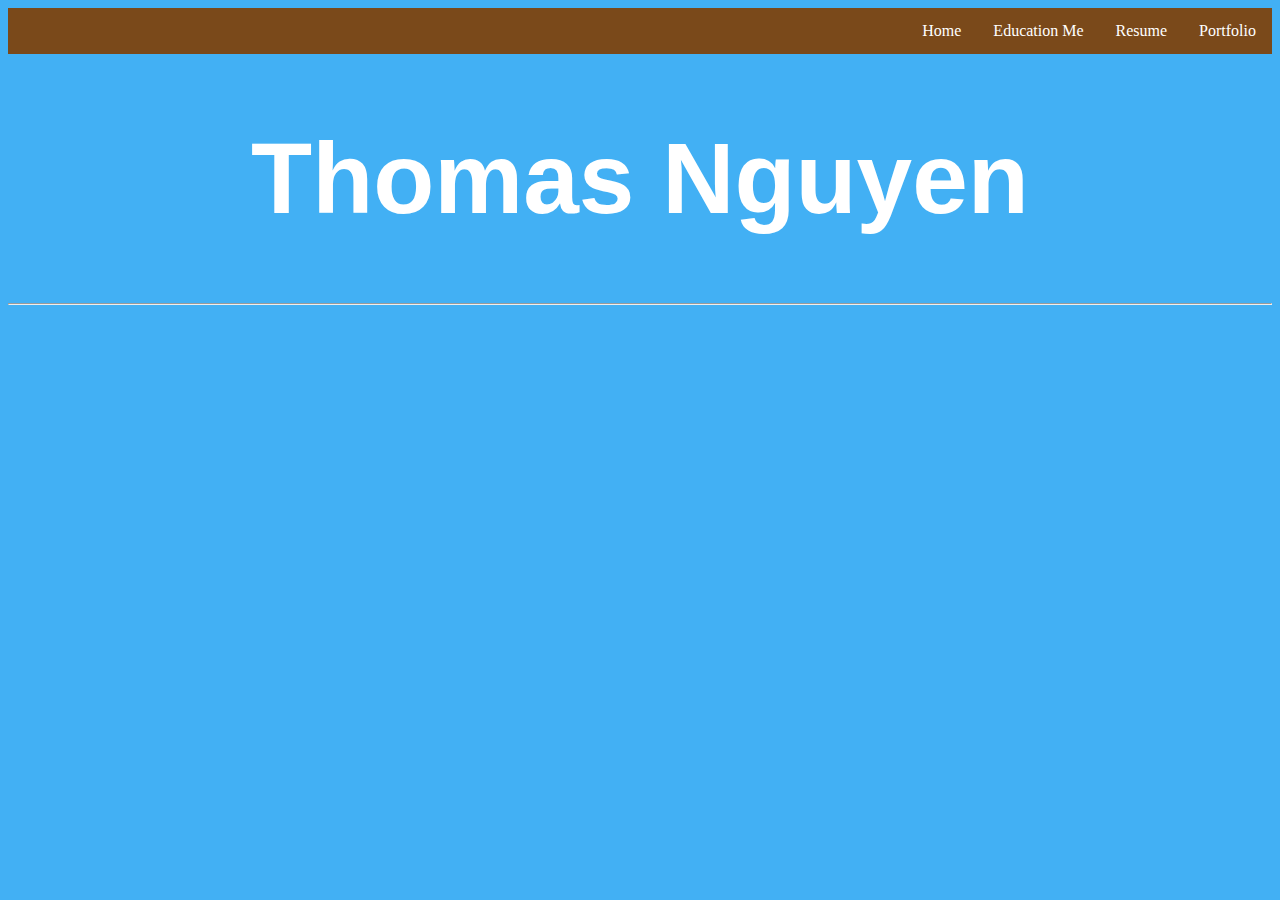
<file: index.html>
<?doctype html>
<html lang="en">
    <head>
        <title>Home Page</title>
        <link rel="stylesheet" href="style.css" type="text/css">
    </head>
    <body>
        <ul id="nav">
            <li><a href="portfolio.html">Portfolio</a></li>
            <li><a href="resume.html">Resume</a></li>
            <li><a href="education.html">Education Me</a></li>
            <li><a href="index.html">Home</a></li>
        </ul>
        <h1 id="name1">Thomas Nguyen</h1>
        <hr>

    </body>
</html>
</file>
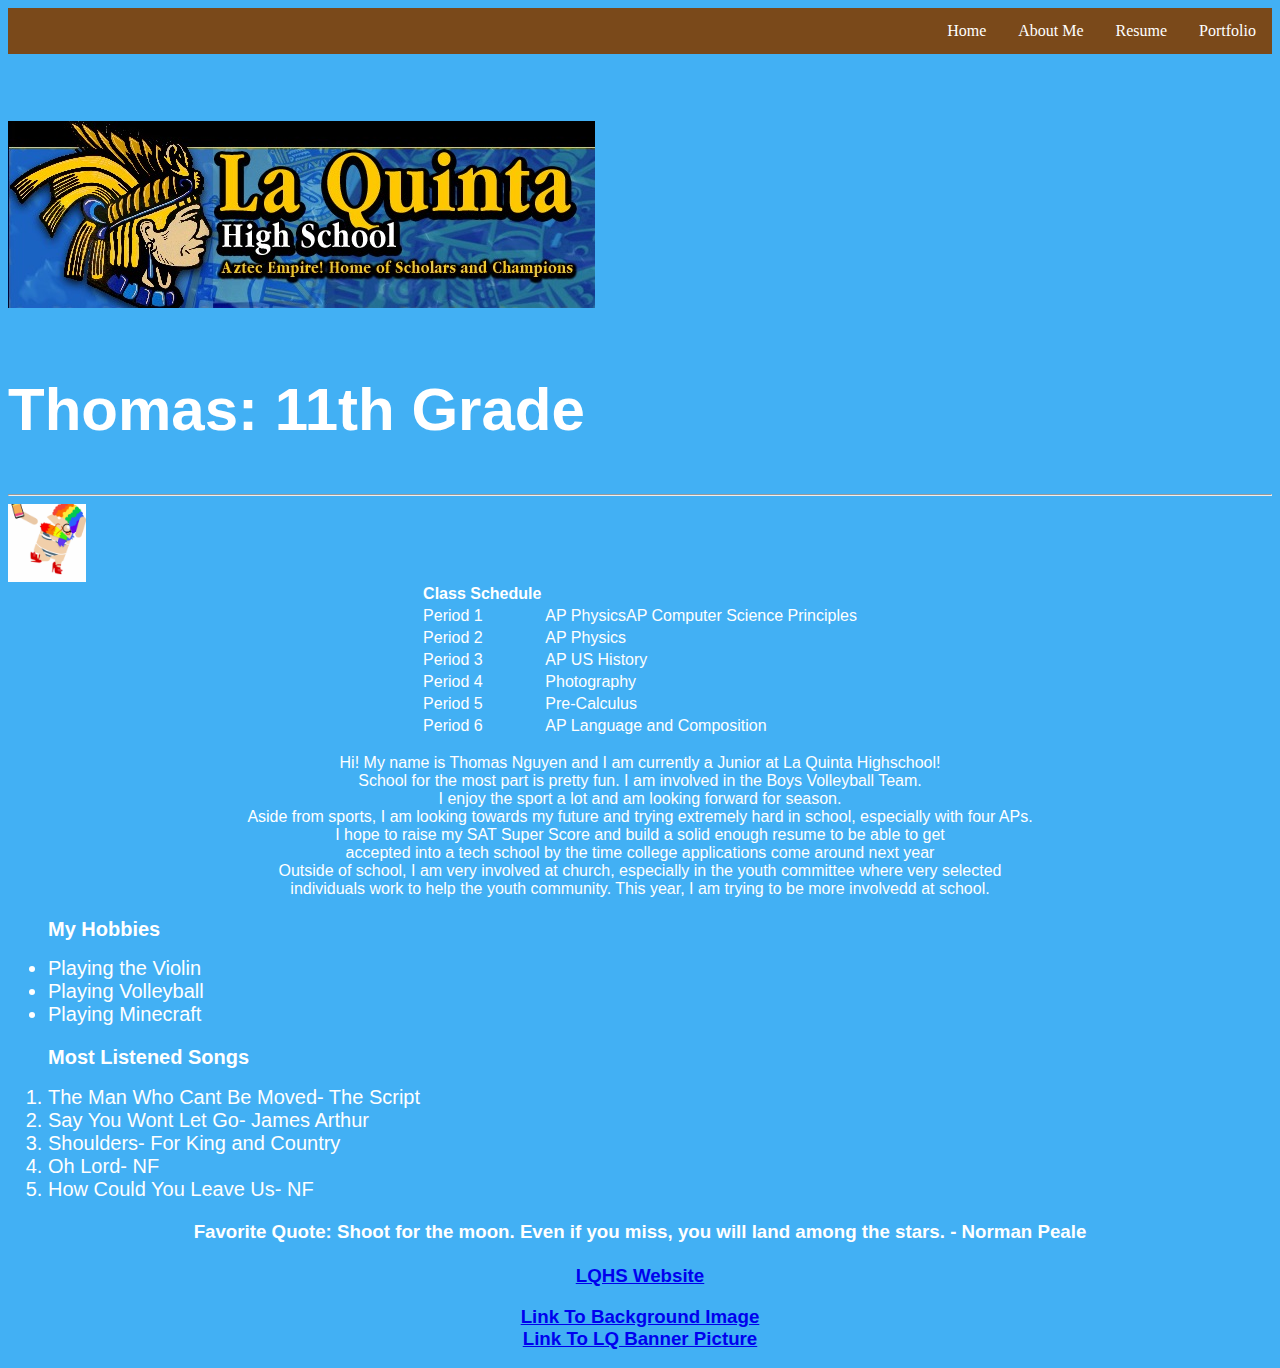
<file: aboutme.html>
<?doctype html>
<html lang="en">
    <head>
        <title>About Me</title>
        <link rel="stylesheet" href="style.css" type="text/css">
    </head>
    <body>
        <ul id="nav">
            <li><a href="portfolio.html">Portfolio</a></li>
            <li><a href="resume.html">Resume</a></li>
            <li><a href="aboutme.html">About Me</a></li>
            <li><a href="index.html">Home</a></li>
        </ul>
        <h1 id="Thomas"><img src="images/LQ.jpg"</h1>
        <h2 id="Yuh">Thomas: 11th Grade</h2>
        <hr>
        <div id="gif">
            <img src="images/gif.gif"
            heightt="78" width="78">        </div>
        <table align="center">
            <font size="20px">
                <th>Class Schedule</th>
                <tr><td>Period 1</td><td>AP PhysicsAP Computer Science Principles</td></tr></td></tr>
                <tr><td>Period 2</td><td>AP Physics</td></tr>
                <tr><td>Period 3</td><td>AP US History</td></tr>
                <tr><td>Period 4</td><td>Photography</td></tr>
                <tr><td>Period 5</td><td>Pre-Calculus</td></tr>
                <tr><td>Period 6</td><td>AP Language and Composition</td></tr>
            </font>
        </table>
        <p>Hi! My name is Thomas Nguyen and I am currently a Junior at La Quinta Highschool!<br>
        School for the most part is pretty fun. I am involved in the Boys Volleyball Team.<br>
        I enjoy the sport a lot and am looking forward for season.<br
        >Aside from sports, I am looking towards my future and trying extremely hard in school, especially with four APs.
        <br>I hope to raise my SAT Super Score and build a solid enough resume to be able to get<br>
        accepted into a tech school by the time college applications come around next year
        <br>Outside of school, I am very involved at church, especially in the youth committee where very selected<br> individuals work to help the youth community. This year, I am trying to be more involvedd at school.</p>
        <ul id="Hey">
        <h2 id="Hey">My Hobbies</h2>
            <li>Playing the Violin</li>
            <li>Playing Volleyball</li>
            <li>Playing Minecraft</li>
        </ul>
        
        
        
        
            <ol id="YEET">
            <h2 id="Hey">Most Listened Songs</h2>
                <li>The Man Who Cant Be Moved- The Script</li>
                <li>Say You Wont Let Go- James Arthur</li>        
                <li>Shoulders- For King and Country</li>
                <li>Oh Lord- NF</li>
                <li>How Could You Leave Us- NF</li>
            </ol>
        <h3>Favorite Quote: Shoot for the moon. Even if you miss, you will land among the stars. - Norman Peale
            <br><br><a href ="http:www.laquintahs.org">LQHS Website <br>
        </h3>
    </body>
        </h3>
                <h3><a href"<a href="http://www.desktop-background.com/wallpaper/beautiful-beach-wallpaper-backgrounds-with-hd-wallpapers-kemecer-com-1063315" target="_blank"> Link To Background Image</a><br>
                <a href="https://www.google.com/url?sa=i&rct=j&q=&esrc=s&source=images&cd=&cad=rja&uact=8&ved=0ahUKEwjTnpuY9uLWAhULslQKHS1qAF4QjhwIBQ&url=http%3A%2F%2Fwww.lqaztecmusic.com%2FSite%2FHome.html&psig=AOvVaw1AD8KR4eTFSUkrUPBNWGYv&ust=1507617282161350" target="_blank"> Link To LQ Banner Picture</a><h3>

<html>
</file>
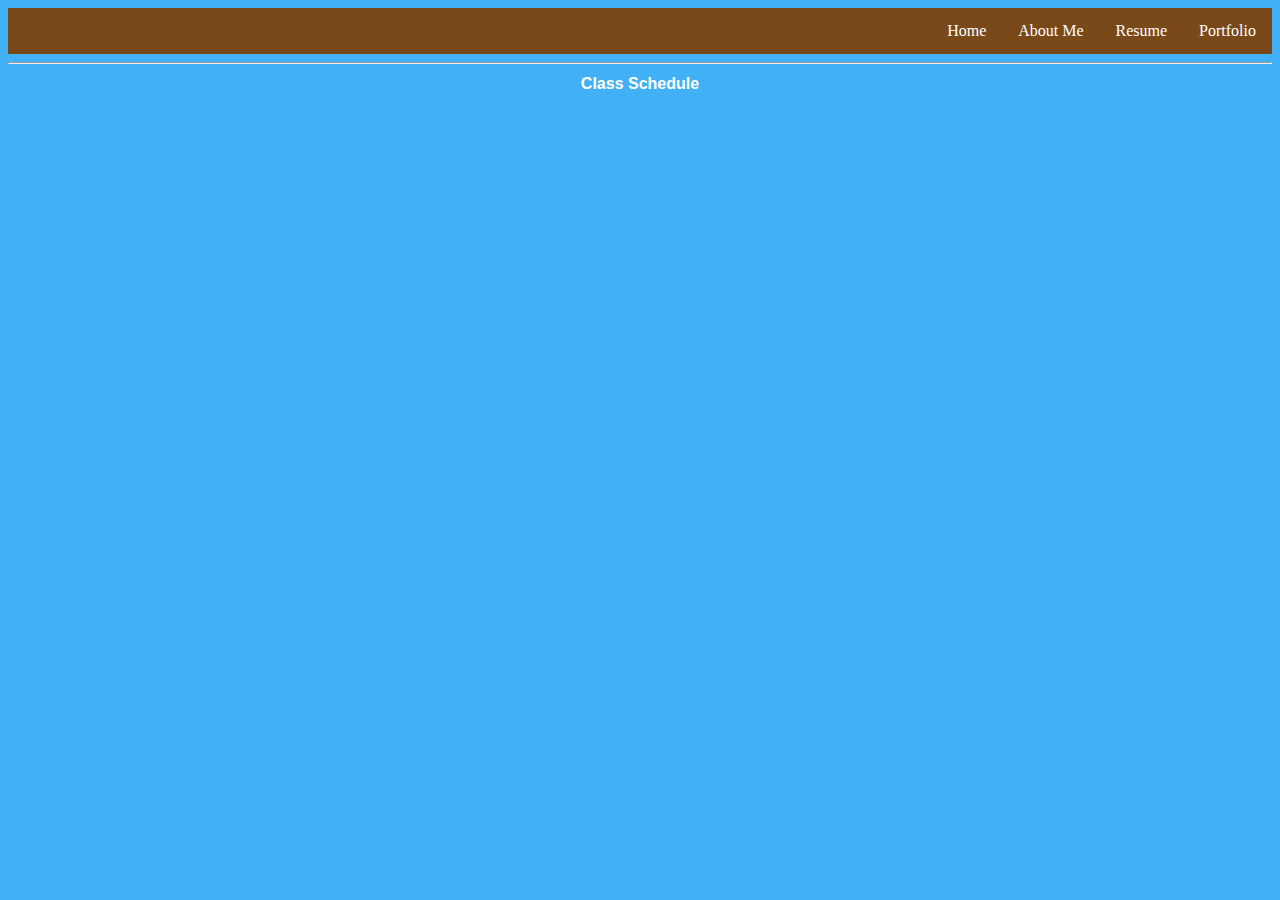
<file: education.html>
<?doctype html>
<html lang="en">
    <head>
        <title>About Me</title>
        <link rel="stylesheet" href="style.css" type="text/css">
    </head>
    <body>
        <ul id="nav">
            <li><a href="portfolio.html">Portfolio</a></li>
            <li><a href="resume.html">Resume</a></li>
            <li><a href="education.html">About Me</a></li>
            <li><a href="index.html">Home</a></li>
        </ul>
        
        <hr>
       
        <table align="center">
            <font size="20px">
                <th>Class Schedule</th>
                <tr><td>
            </font>
        </table>
        <p></p>
        <ul id="">
        <h2 id="">
        </ul>
        
        
        
        
            <ol id="">
            <h2 id="Hey">
            </ol>
        <h3>
        </h3>
    </body>
        </h3>
                <h3>

<html>
</file>
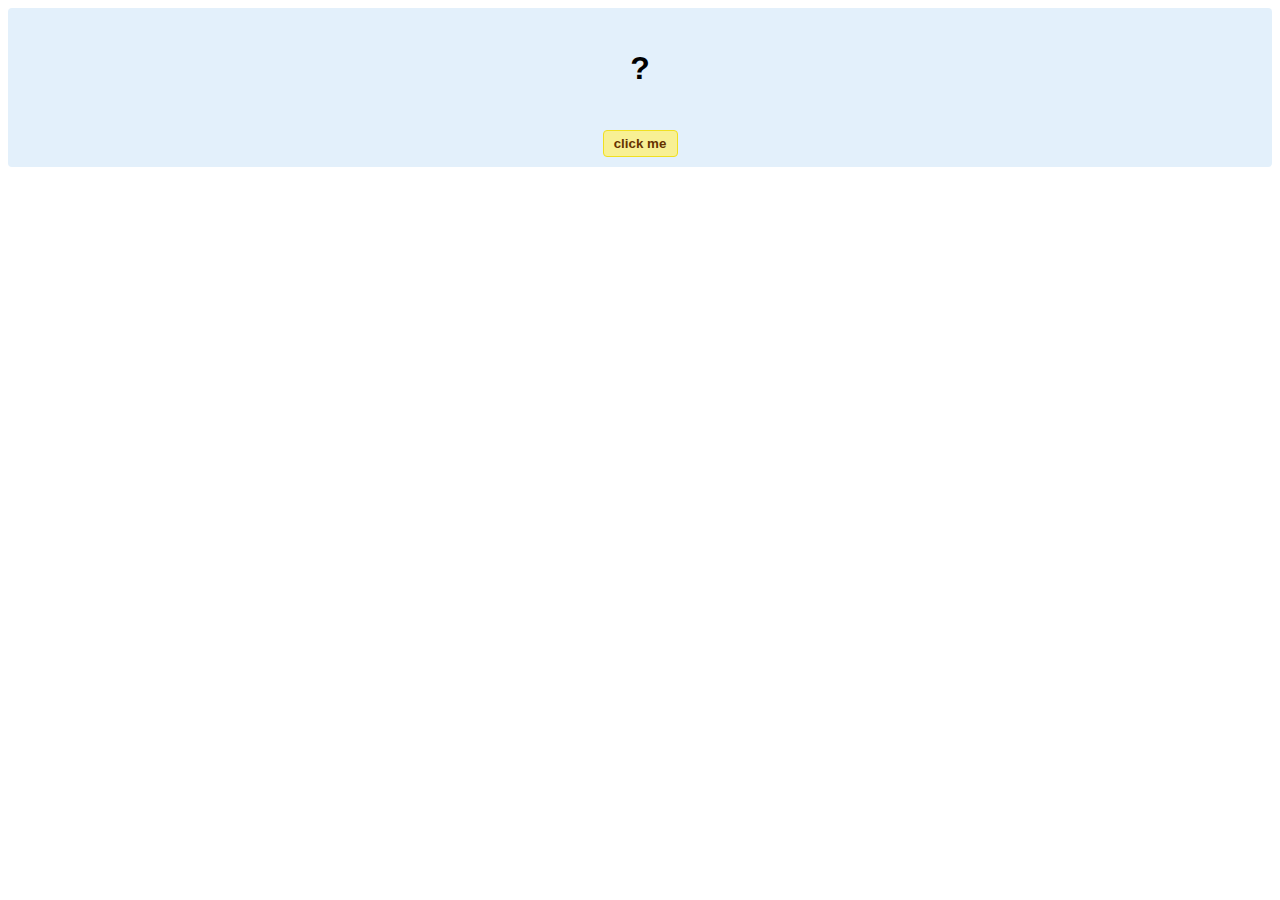
<file: hello-world.html>
<!DOCTYPE html>
<!-- HTML5 Hello world by kirupa - http://www.kirupa.com/html5/getting_your_feet_wet_html5_pg1.htm -->
<html lang="en-us">

<head>
<meta charset="utf-8">
<title>Hello...</title>
<style type="text/css">
#mainContent {
	font-family: Arial, Helvetica, sans-serif;
	font-size: xx-large;
	font-weight: bold;
	background-color: #E3F0FB;
	border-radius: 4px;
	padding: 10px;
	text-align: center;
}
.buttonStyle {
	border-radius: 4px;
	border: thin solid #F0E020;
	padding: 5px;
	background-color: #F8F094;
	font-family: "Segoe UI", Tahoma, Geneva, Verdana, sans-serif;
	font-weight: bold;
	color: #663300;
	width: 75px;
}

.buttonStyle:hover {
	border: thin solid #FFCC00;
	background-color: #FCF9D6;
	color: #996633;
	cursor: pointer;
}
.buttonStyle:active {
	border: thin solid #99CC00;
	background-color: #F5FFD2;
	color: #669900;
	cursor: pointer;
}

</style>
</head>

<body>
<div id="mainContent">
<p id="helloText">?</p>
<button id="clickButton" class="buttonStyle">click me</button>
</div>
<script> 
var myButton = document.getElementById("clickButton");
var myText = document.getElementById("helloText");

myButton.addEventListener('click', doSomething, false)

function doSomething() {
	myText.textContent = "hello, world!";
}
</script>

</body>
</html>
</file>
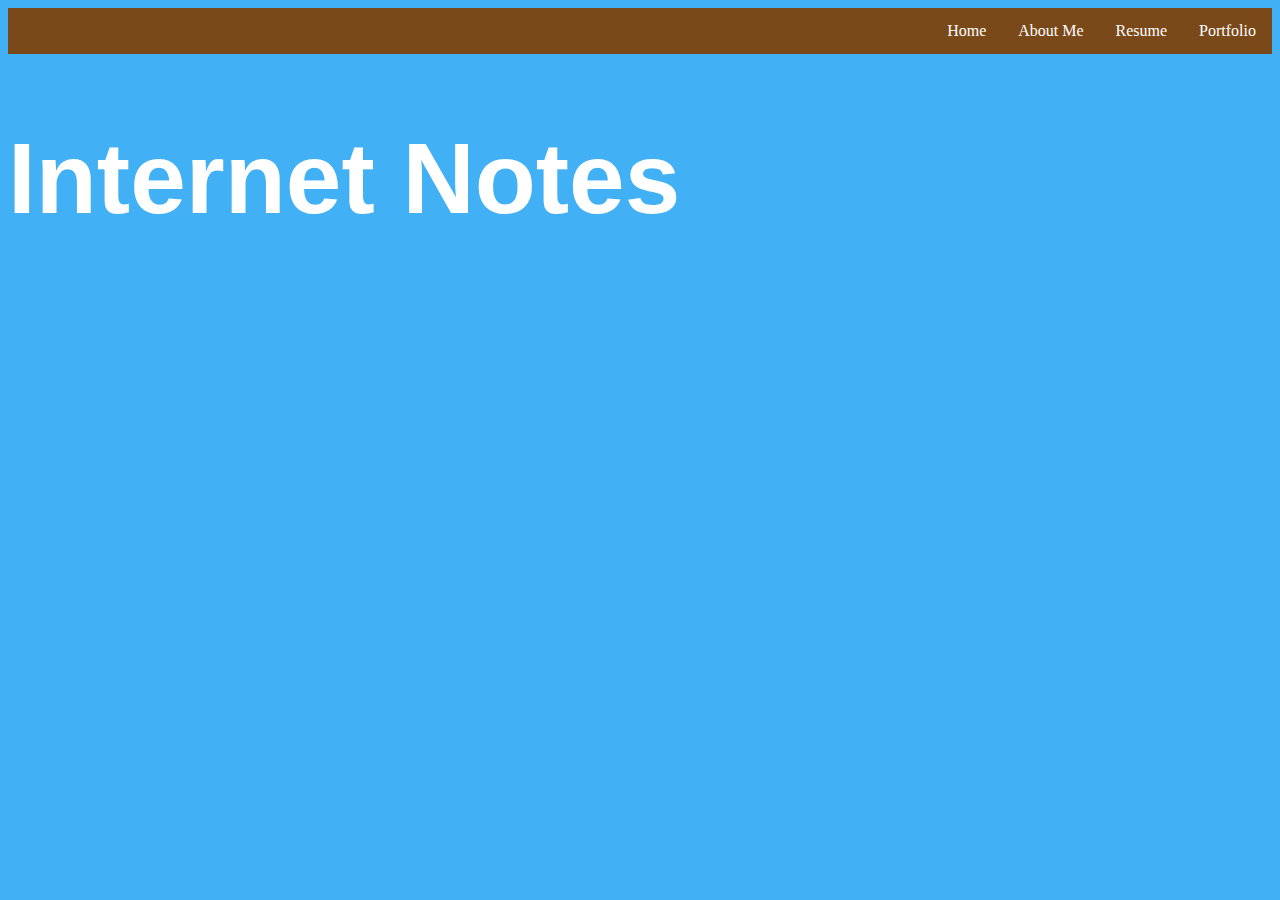
<file: portfolio.html>
<?doctype html>
<html lang="en">
    <head>
        <title>Portfolio</title>
        <link rel="stylesheet" href="style.css" type="text/css">
    </head>
    <body>
        <ul id="nav">
            <li><a href="portfolio.html">Portfolio</a></li>
            <li><a href="resume.html">Resume</a></li>
            <li><a href="aboutme.html">About Me</a></li>
            <li><a href="index.html">Home</a></li>
      </ul>
<h1>Internet Notes</h1>
<ul>
          
</ul>
    
      
      
<h3>
</file>
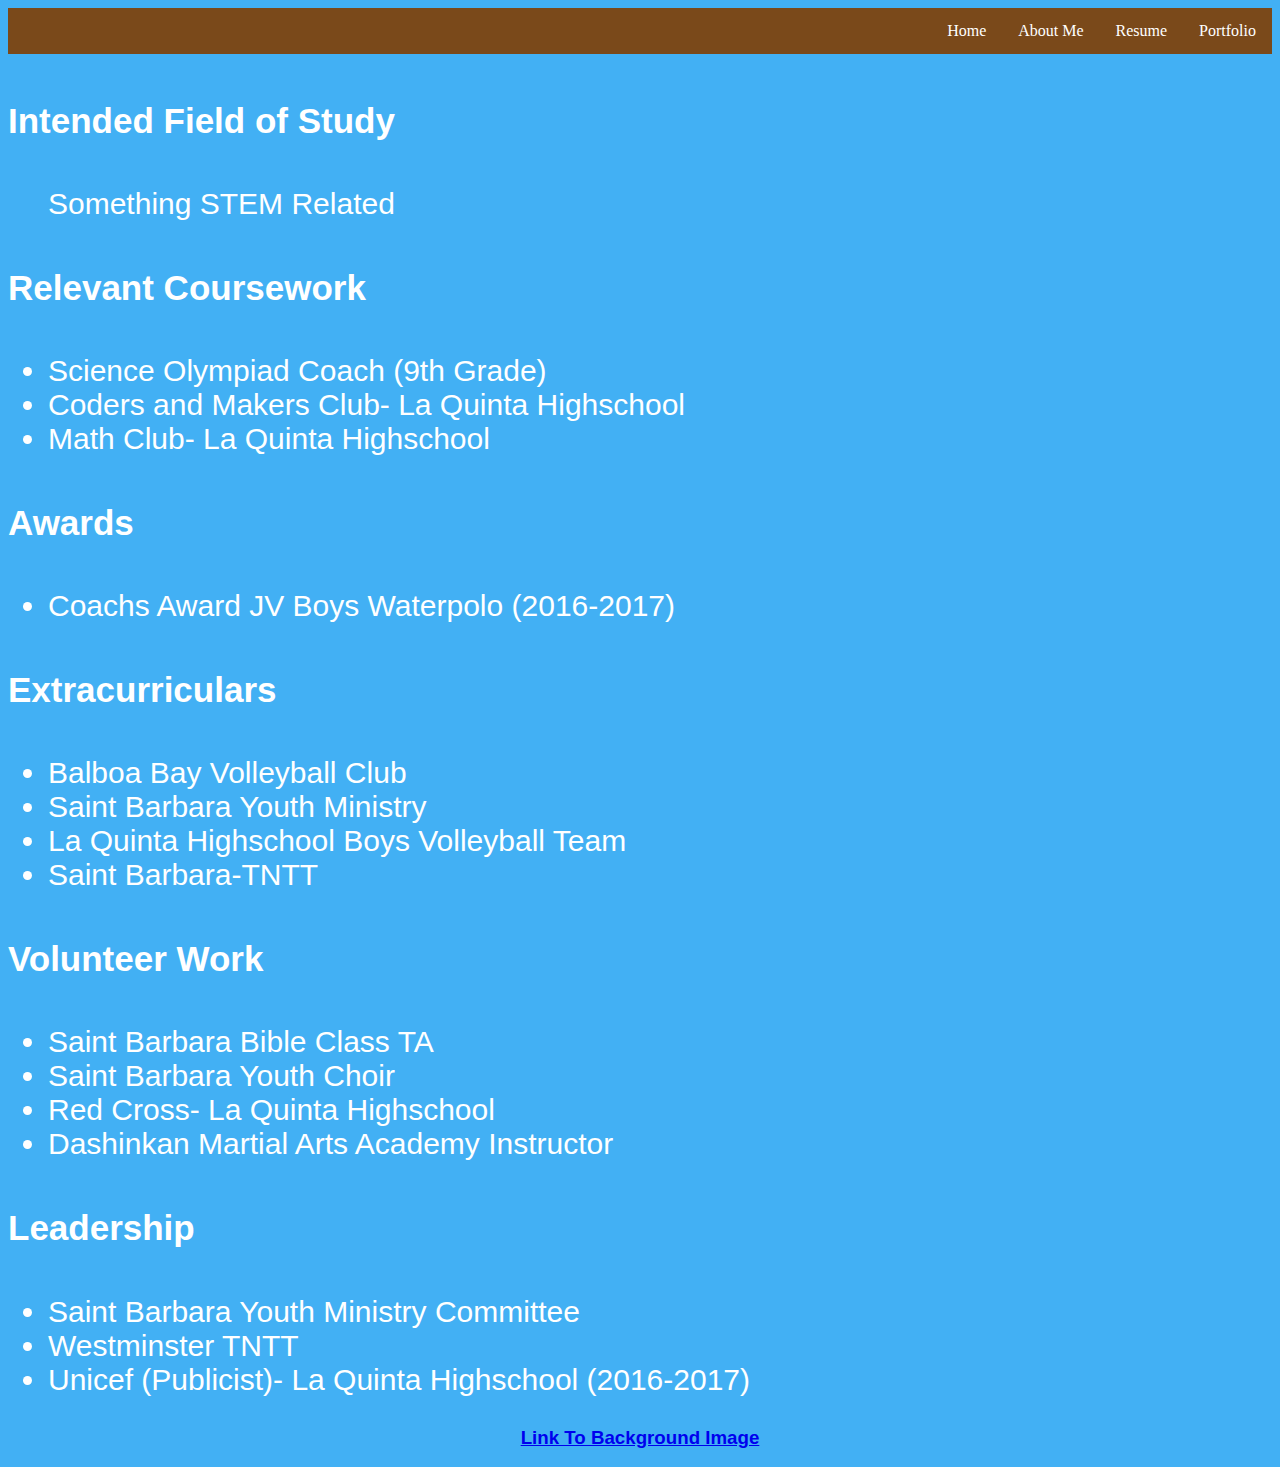
<file: resume.html>
<?doctype html>
<html lang="en">
    <head>
        <title>Resume</title>
        <link rel="stylesheet" href="style.css" type="text/css">
    </head>
        <ul id="nav">
            <li><a href="portfolio.html">Portfolio</a></li>
            <li><a href="resume.html">Resume</a></li>
            <li><a href="aboutme.html">About Me</a></li>
            <li><a href="index.html">Home</a></li>
        </ul>
<h4>Intended Field of Study</h4>
<ul id="Dope">   
        Something STEM Related
</ul>
<h4>Relevant Coursework</h4>
<ul id="Dope">   
        <li>Science Olympiad Coach (9th Grade)</li>
        <li>Coders and Makers Club- La Quinta Highschool</li>
        <li>Math Club- La Quinta Highschool</li>
</ul>
<h4>Awards</h4>
<ul id="Dope">   
        <li>Coachs Award JV Boys Waterpolo (2016-2017)</li>
</ul>
<h4>Extracurriculars</h4>
<ul id="Dope">   

        <li>Balboa Bay Volleyball Club</li>
        <li>Saint Barbara Youth Ministry</li>
        <li>La Quinta Highschool Boys Volleyball Team</li>

        <li>Saint Barbara-TNTT</li>
</ul>
<h4>Volunteer Work</h4>
<ul id="Dope">   
        <li>Saint Barbara Bible Class TA</li>
        <li>Saint Barbara Youth Choir</li>
                        <li>Red Cross- La Quinta Highschool</li>
                        <li>Dashinkan Martial Arts Academy Instructor</li>
</ul>
<h4>Leadership</h4>
<ul id="Dope">   
        <li>Saint Barbara Youth Ministry Committee</li>
        <li>Westminster TNTT</li>
        <li>Unicef (Publicist)- La Quinta Highschool (2016-2017)</li>

</ul>
    
    
    
    
            <h3><a href"<a href="http://www.desktop-background.com/wallpaper/beautiful-beach-wallpaper-backgrounds-with-hd-wallpapers-kemecer-com-1063315" target="_blank"> Link To Background Image</a></h3>
</file>
<file: style.css>
body {
    background-image: ;
    background-color: #42b0f4;
    background-size: 100%;
    background-repeat:  no-repeat;
    background-attachment: fixed;
    color: white
}
h1{ 
	font-family: "Arial", sans-serif;
	font-size: 100px
}
h2{ font-family: "Arial", sans-serif;
font-size: 60px
}
h3{ font-family: "Arial", sans-serif;
text-align: center;
}
p { font-family: "Arial", sans-serif;
text-align: center;
}
h4{ font-family: "Arial", sans-serif;
font-size: 35px;
}
table{ font-family: "Arial", sans-serif;
}
#nav {
    list-style-type: none;
    margin: 0;
    padding: 0;
    overflow: hidden;
    background-color: #7a491a;
}
#nav li {
    float: right;
}

#nav li a {
    display: block;
    color: white;
    text-align: center;
    padding: 14px 16px;
    text-decoration: none;
}
#nav li a:hover {
        background-color: #96b9f2;
}
@font-face {
    font-family: Lemon/Milk;
    src: url(fonts/lemon_milk.zip);
}
#name1{
    font-size: 100px;
    text-align: center;
}
#facebook{
    text-align: center;
}
#instagram{
    text-align: center;
}
#YEET{ font-family: "Arial", sans-serif;
font-size: 20px
}
#Hey{ font-family: "Arial", sans-serif;
font-size: 20px;
}
#Dope{ font-family: "Arial", sans-serif;
font-size: 30px;
}
#kit{
    text-align: right;
}
</file>
